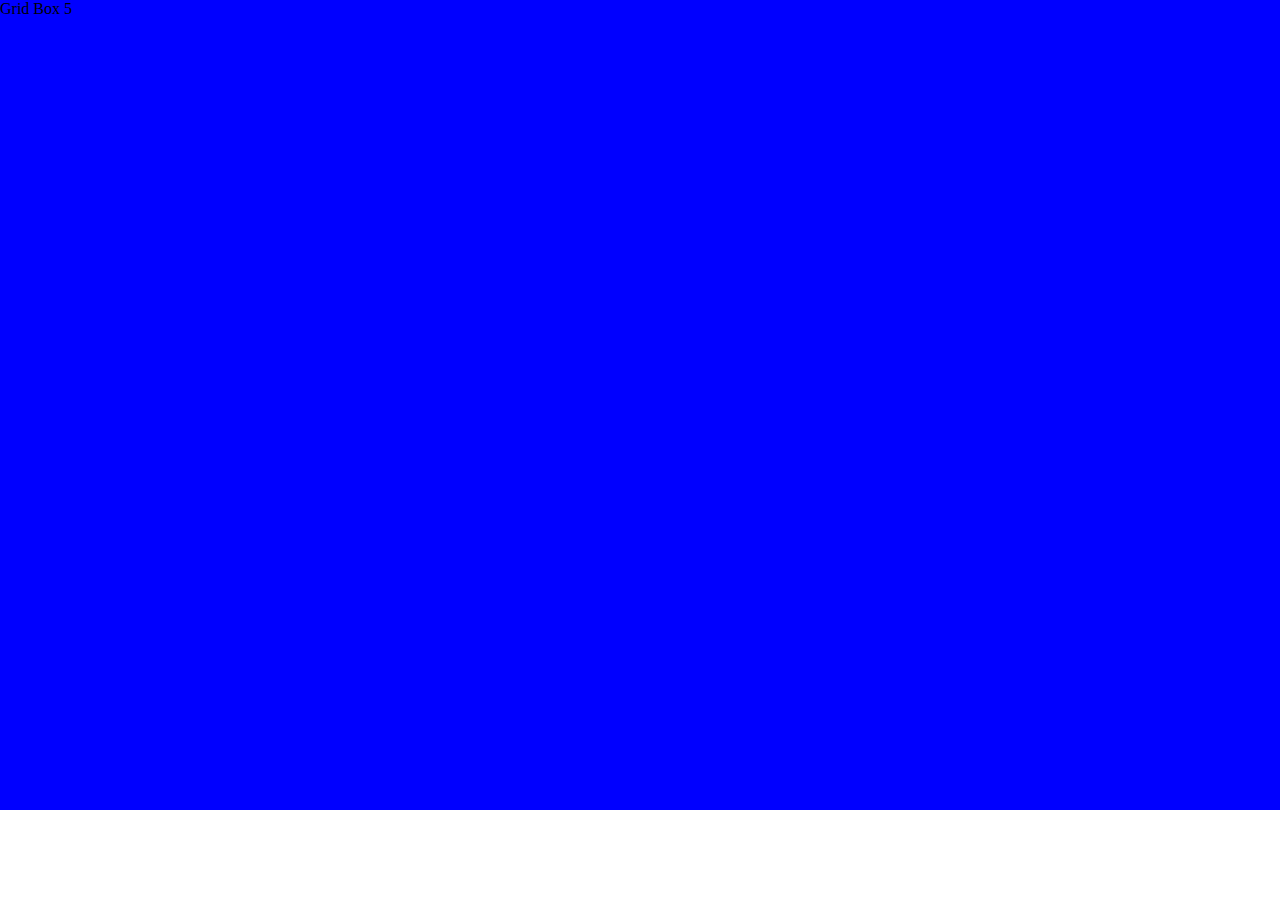
<file: index.html>
<!DOCTYPE html>
<html lang="en">
<head>
    <meta charset="UTF-8">
    <meta http-equiv="X-UA-Compatible" content="IE=edge">
    <meta name="viewport" content="width=device-width, initial-scale=1.0">
    <title>MaMi CCS Grid</title>
    <link rel="stylesheet" href="css/gridbox.css">
</head>
<body>
    <div class="grid-box">
        <div class="box-1">Grid Box 1</div>
        <div class="box-2">Grid Box 2</div>
        <div class="box-3">Grid Box 3</div>
        <div class="box-3">Grid Box 4</div>
        <div class="box-3">Grid Box 5</div>
        
    </div>  
</body>
</html>
</file>
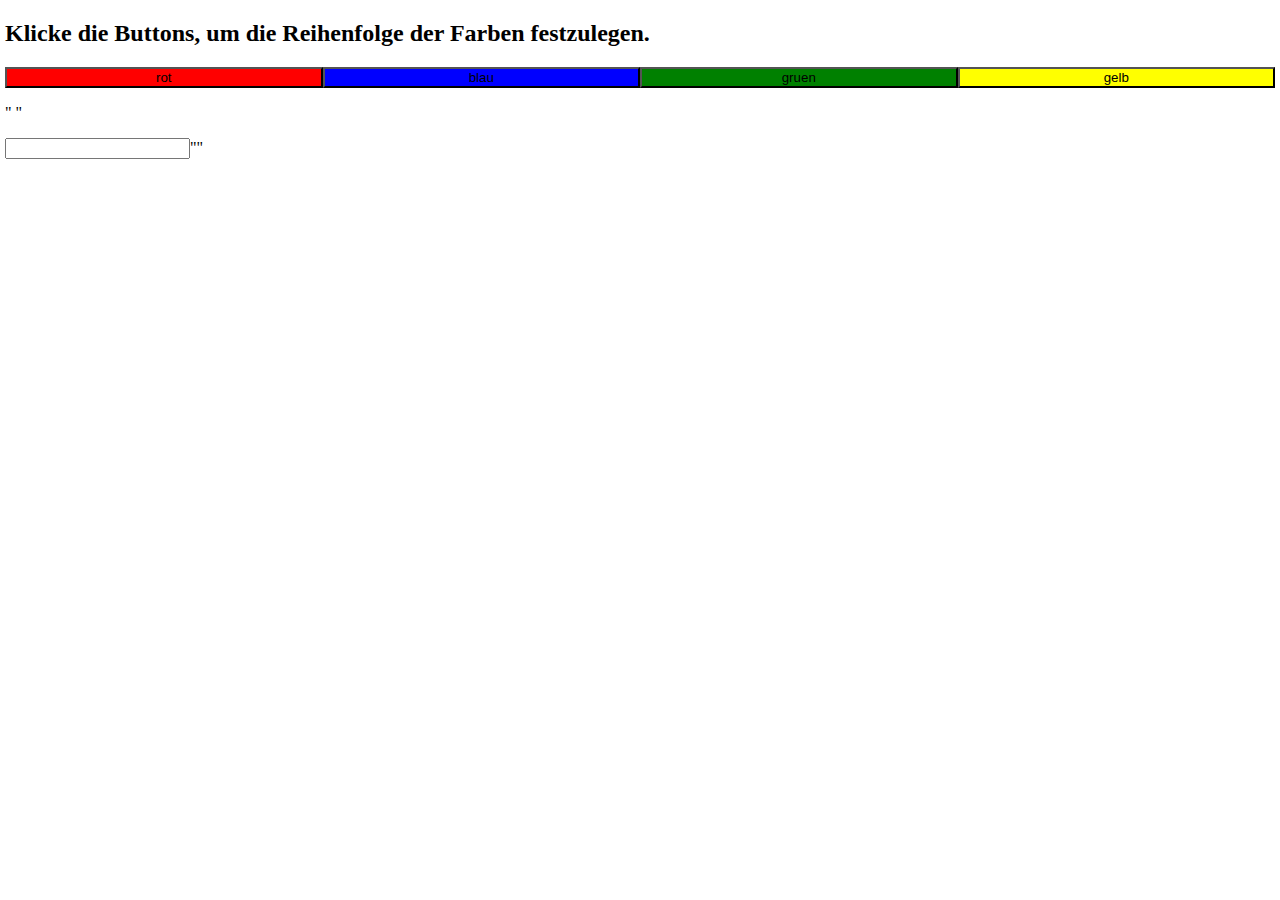
<file: html/index6.html>
<!DOCTYPE html>
<html lang="en">
<head>
    <meta charset="UTF-8">
    <meta http-equiv="X-UA-Compatible" content="IE=edge">
    <meta name="viewport" content="width=device-width, initial-scale=1.0">
    <title>Document</title>
    <link rel="stylesheet" href="/css/style.css">
</head>
<body>
   <h2>Klicke die Buttons, um die Reihenfolge der Farben festzulegen.</h2>
   <div class="auswahlfeld">
   <button class="Tippfeld1"  onclick="check(),PlaceOnList(),PushToListRed()">rot</button><button class="Tippfeld2"  onclick="check(),PlaceOnList(),PushToListBlue()">blau</button><button class="Tippfeld3"  onclick="check(),PlaceOnList(),PushToListGreen()">gruen</button><button class="Tippfeld4"  onclick="check(),PlaceOnList(),PushToListYellow()">gelb</button>
   </div>
   <div class="ausgabeTipps">
 <div>
    <p type="text" name="Ergebnisliste" id="ausgabeTipps">" "</p>
    <input type="text" id="ausgabeTipps" >""
 </div>
   </div>

   
       
      <script src="/js/auswahl.js"></script>
      <script src="/js/funktionstest.js"></script>
<br>
     
    </body>

      

</html>
</file>
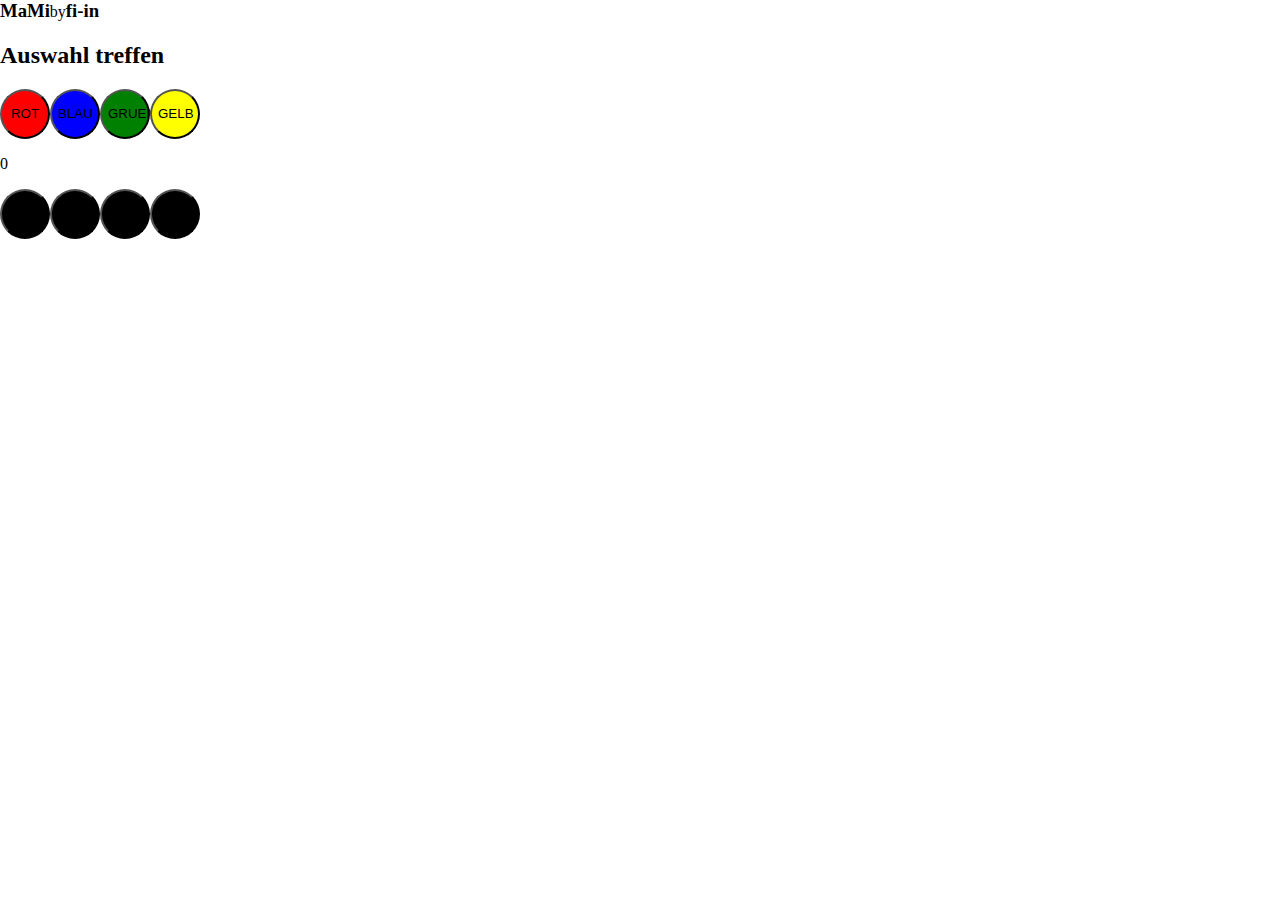
<file: html/index68.html>
<!DOCTYPE html>
<html lang="en">
  <head>
    <meta charset="UTF-8" />
    <meta http-equiv="X-UA-Compatible" content="IE=edge" />
    <meta name="viewport" content="width=device-width, initial-scale=1.0" />
    <title>MaMi by fi-in</title>
    <link rel="stylesheet" href="/css/mami.css">
  </head>
  <body>
    <header>
        <h3>MaMi</h3><p class="klein">by</p><h3>fi-in</h3>
    </header>
    <main>
        <h2>Auswahl treffen</h2><button class="auswahlButton1" id="ausgewaehlt" onclick="neuerVersuch(), addToAuswahlbuttonsRED()";>ROT</button><button class="auswahlButton2" id="ausgewaehlt" onclick="neuerVersuch(),addToAuswahlbuttonsBLUE();">BLAU</button><button class="auswahlButton3" id="ausgewaehlt" onclick="neuerVersuch(), addToAuswahlbuttonsGREEN();">GRUEN</button><button class="auswahlButton4" id="ausgewaehlt" onclick="neuerVersuch(), addToAuswahlbuttonsYELLOW();">GELB</button>
    </main>
    <div class="ergebniscontainer">
        <p class="Ergebnisse" id="01">0</p>
        <button class="Ergebnisse" id="getPushed">Black</button><button class="Ergebnisse" id="getPushed">Black</button><button class="Ergebnisse" id="getPushed">Black</button><button class="Ergebnisse" id="getPushed">Black</button>
    </div>
</div>
  </body>
  <script src="/js/mami.js" ></script>
</html>
</file>
<file: css/gridbox.css>
html,
body {
    width: 100%;
    height: 100%;
    margin: 0;
    padding: 0;
}


.grid-box div {
    float: right;
    margin: 0 0 0 0 0; 
}

.grid-box {
    width: 100vw;
    height: 100vh;
    display: grid;
    grid-template-columns: 15% 5% 60% 5% 15%;
    grid-template-rows: 10% 30% 10% 20% 20% 10%;
}

.box-1 {
    background: red;
    grid-column-start: 1;
    grid-column-end: 1;
    grid-row-start: 1;
    grid-row-end: 1;
}

.box-2 {
    background: black;
    color: white;
    grid-column-start: 1;
    grid-column-end: 1;
    grid-row-start: 1; 
    grid-row-end: 1;
}

.box-3 {
    background: blue;
    grid-column-start: 1;
    grid-column-end:10;
    grid-row-start: 1;
    grid-row-end: 6;
}

.box-4 {
    background: green;
    grid-column-start: 2;
    grid-column-end: 6;
    grid-row-start: 1;
    grid-row-end: 4;

}

.box-5 {
    background: yellow;
    grid-column-start: 1;
    grid-column-end: 1;
    grid-row-start: 1;
    grid-row-end: 1;
}

/*.grid-box {
    width: 100vw;
    height: 100vh;
    display: grid;
    grid-template-columns: 15% 50% 20% 15%;
    grid-template-rows: 15% 25% 40% 20%;
    grid-template-areas:
        "header header header sidebar"
        "content content content sidebar"
        "content content content sidebar"
        "footer footer footer sidebar";
}

@media screen and (min-width: 1000px) {
    .grid-box {
        grid-template-areas:
            "content content content content"
            "header header header header"
            "footer footer footer footer"
            "sidebar sidebar sidebar sidebar";
    }
}

.box-1 {
    background: red;
    grid-area: header;
}

.box-2 {
    background: black;
    color: white;
    grid-area: content;
}

.box-3 {
    background: blue;
    grid-area: footer;
}

.box-4 {
    background: green;
    grid-area: sidebar;
}
</file>
<file: css/style.css>
body {
  margin: 5px;
}

.header {
  background-color: aqua;
}
.auswahlmenu {
  background-color: aqua;

  width: 200px;
  height: 200px;
}
.auswahlfeld {
  display: inline;
  width: 90%;
  height: 200px;
  text-align: center;
}

.spielfeld {
  width: 90%;
  height: 200px;
  background-color: brown;
}

.fieldPins {
  display: inline;
  width: 25%;
}
.position {
  width: 25%;
  height: 24%;
}

.Tippfeld1 {
  display: inline-block;
  width: 25%;
  background-color: red;
}
.Tippfeld2 {
  display: inline-;
  width: 25%;
  background-color: blue;
}
.Tippfeld3 {
  display: inline-;
  width: 25%;
  background-color: green;
}
.Tippfeld4 {
  display: inline-;
  width: 25%;
  background-color: yellow;
}
</file>
<file: css/mami.css>
body {
    margin: auto;
}
header {
    display: flexbox;
   
}
h3,.klein{
    display: inline;
    text-align: center;
}
.anzeigencontainer {
    background-attachment: fixed;
    background-color: black;
    display: inline;

}
.TextTipp {
    display: inline;
}
img {
    height: 50px;
    width: 50px;
    border-radius: 25px;
}
.auswahlButton1 {
    display: inline;
    width: 50px;
    height: 50px;
    border-radius: 25px;
    background-color: red;
    }
.auswahlButton2 {
    display: inline;
    width: 50px;
    height: 50px;
    border-radius: 25px;
    background-color: blue;
    }
.auswahlButton3 {
    display: inline;
    width: 50px;
    height: 50px;
    border-radius: 25px;
    background-color: green;
    }
.auswahlButton4 {
    display: inline;
    width: 50px;
    height: 50px;
    border-radius: 25px;
    background-color: yellow;
    }
button.Ergebnisse {
    display: inline;
    width: 50px;
    height: 50px;
    border-radius: 25px;
    background-color: black;
    }
</file>
